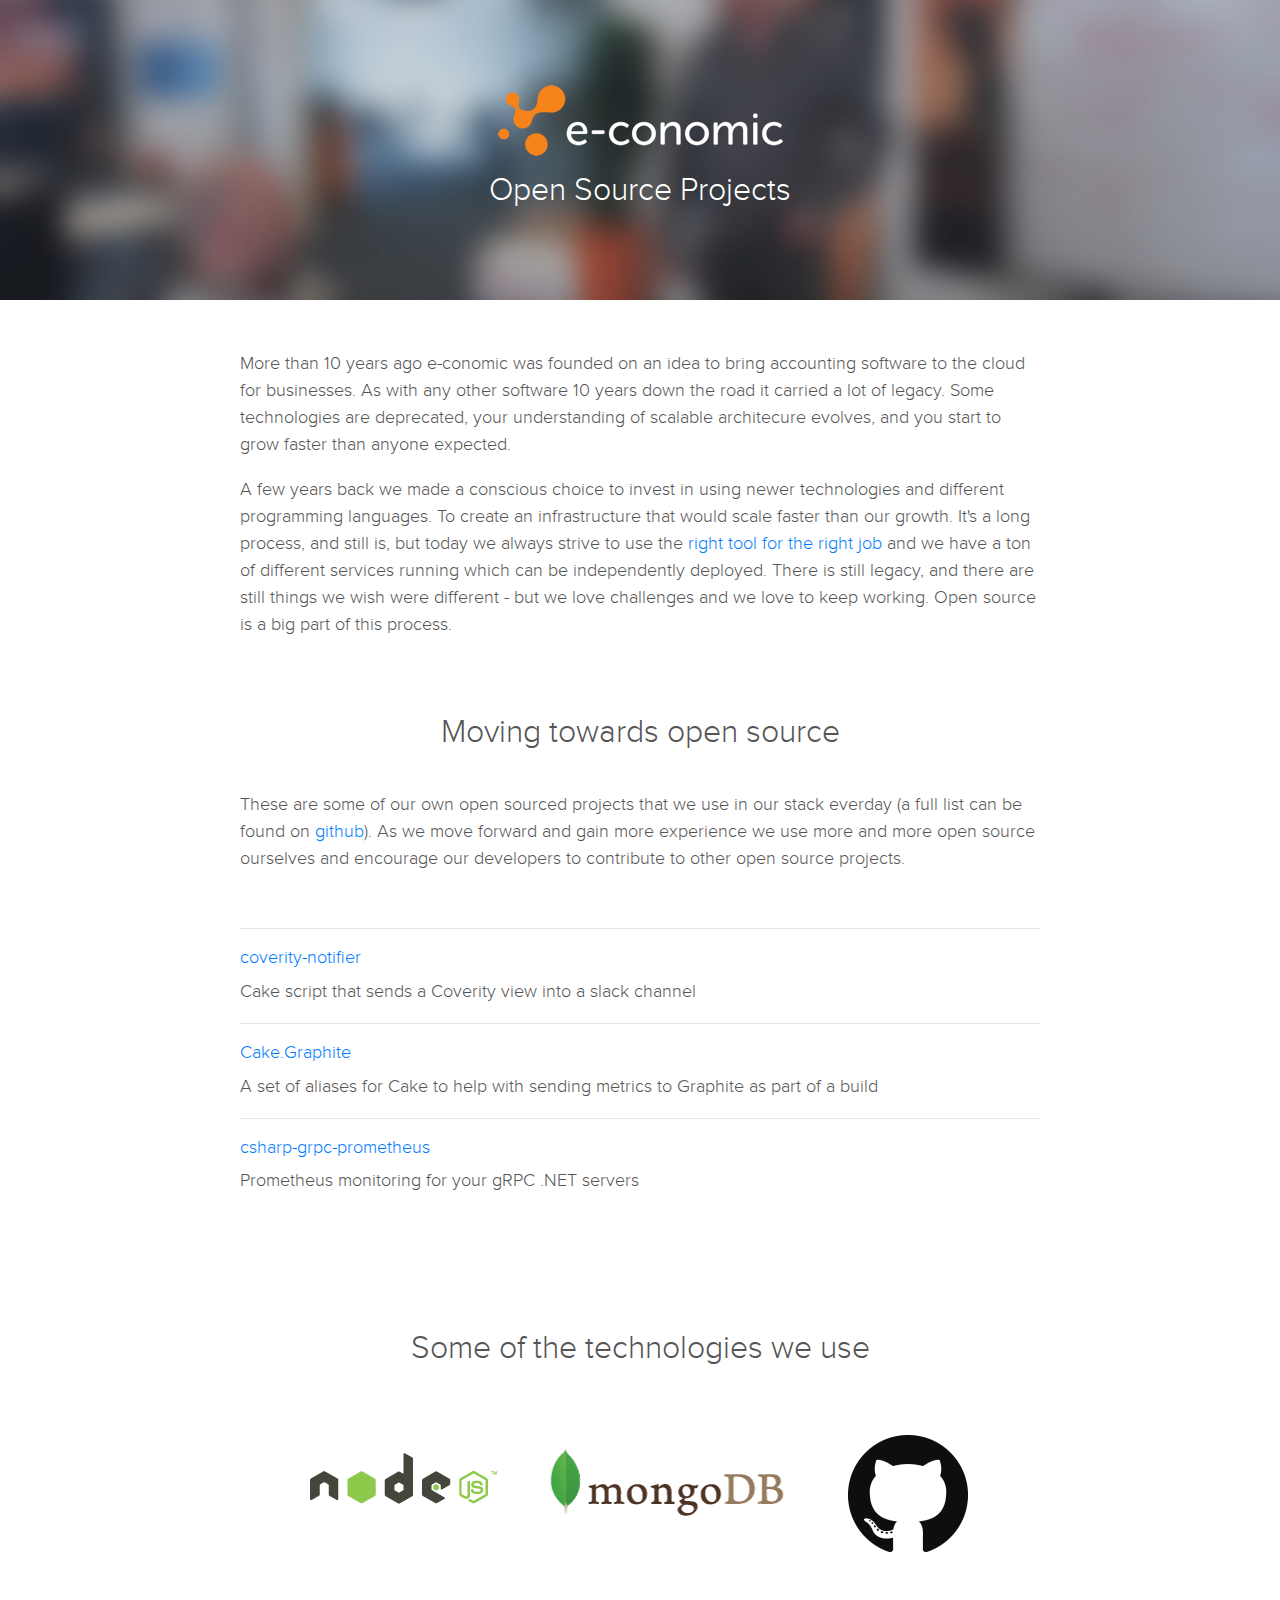
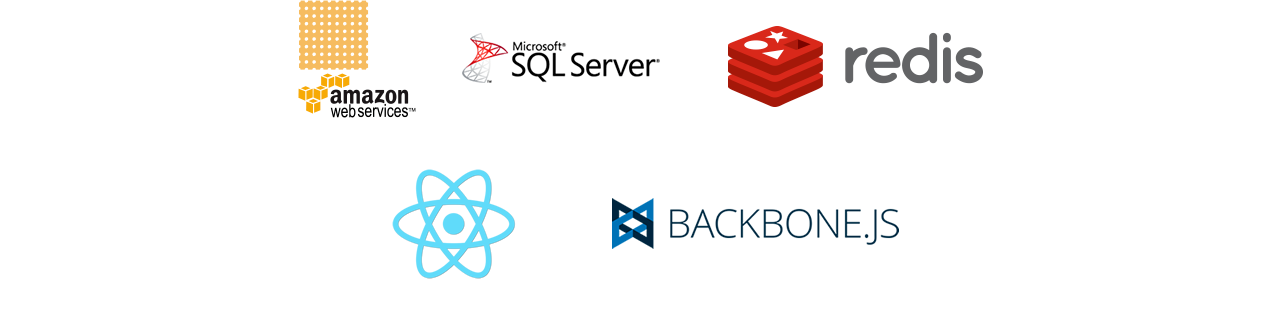
<file: index.html>
<!DOCTYPE html>
<html lang="en">
<head>
	<title>e-conomic open source</title>
	<link rel="stylesheet" href="https://stackpath.bootstrapcdn.com/bootstrap/4.4.1/css/bootstrap.min.css" integrity="sha384-Vkoo8x4CGsO3+Hhxv8T/Q5PaXtkKtu6ug5TOeNV6gBiFeWPGFN9MuhOf23Q9Ifjh" crossorigin="anonymous">
	<link rel="stylesheet" type="text/css" href="fonts.css">
	<script>
		(function(i,s,o,g,r,a,m){i['GoogleAnalyticsObject']=r;i[r]=i[r]||function(){
		(i[r].q=i[r].q||[]).push(arguments)},i[r].l=1*new Date();a=s.createElement(o),
		m=s.getElementsByTagName(o)[0];a.async=1;a.src=g;m.parentNode.insertBefore(a,m)
		})(window,document,'script','//www.google-analytics.com/analytics.js','ga');

		ga('create', 'UA-50810458-1', 'e-conomic.github.io');
		ga('send', 'pageview');
	</script>
	<style>
		html, body {
			padding: 0;
			margin: 0;
			font-family: pnl;
			font-size: 18px;
			color: #555;
		}

		h1 {
			font-size: 32px;
		}

		#top {
			padding-top: 85px;
			height: 300px;
			background-image: url(office_large.jpg);
			background-position: 0 -200px;
			background-size: 100% auto;
		}

		#logo {
			margin-left: auto;
			margin-right: auto;
			width: 285px;
			height: 71px;
			background-image: url(logo.png);
			background-repeat: no-repeat;
		}

		#logo-text {
			margin-top: 10px;
			margin-left: auto;
			margin-right: auto;
			text-align: center;
			color: white;
			font-size: 32px;
		}

		#body {
			margin-top: 50px;
			width: 800px;
			margin-left: auto;
			margin-right: auto;
		}

		h2 {
			font-size: 32px;
			margin-top: 75px;
			margin-bottom: 40px;
			text-align: center;
		}

		#projects {
			padding-top: 20px;
			padding-bottom: 60px;
		}

		#tech-logos {
			background-image: url(tech-logos.png);
			width: 686px;
			height: 471px;
			margin-left: auto;
			margin-right: auto;
			margin-bottom: 50px;
		}

	</style>
</head>
<body>
	<div id="top">
		<div id="logo"></div>
		<div id="logo-text">Open Source Projects</div>
	</div>
	<div id="body">
		<p>More than 10 years ago e-conomic was founded on an idea to bring accounting software to the cloud for businesses. As with any other software 10 years down the road it carried a lot of legacy. Some technologies are deprecated, your understanding of scalable architecure evolves, and you start to grow faster than anyone expected.</p>

		<p>A few years back we made a conscious choice to invest in using newer technologies and different programming languages. To create an infrastructure that would scale faster than our growth. It's a long process, and still is, but today we always strive to use the <a href="#technologies">right tool for the right job</a> and we have a ton of different services running which can be independently deployed. There is still legacy, and there are still things we wish were different - but we love challenges and we love to keep working. Open source is a big part of this process.</p>

		<h2>Moving towards open source</h2>

		<p>These are some of our own open sourced projects that we use in our stack everday (a full list can be found on <a href="https://github.com/e-conomic">github</a>). As we move forward and gain more experience we use more and more open source ourselves and encourage our developers to contribute to other open source projects.</p>

		<div id="projects">
			<hr>
			<div class="repository">
				<div class="header clearfix">
					<h6 class="float-left"><a href="https://github.com/e-conomic/coverity-notifier">coverity-notifier</a></h6>
					<div class="float-right"><iframe class="float-right" src="https://ghbtns.com/github-btn.html?user=e-conomic&repo=coverity-notifier&type=watch&count=true" allowtransparency="true" frameborder="0" scrolling="0" width="80" height="20"></iframe></div>
				</div>
				<div class="description">
					Cake script that sends a Coverity view into a slack channel
				</div>
			</div>
			<hr>
			<div class="repository">
				<div class="header clearfix">
					<h6 class="float-left"><a href="https://github.com/cake-contrib/coverity-notifier">Cake.Graphite</a></h6>
					<div class="float-right"><iframe class="float-right" src="https://ghbtns.com/github-btn.html?user=cake-contrib&repo=Cake.Graphite&type=watch&count=true" allowtransparency="true" frameborder="0" scrolling="0" width="80" height="20"></iframe></div>
				</div>
				<div class="description">
					A set of aliases for Cake to help with sending metrics to Graphite as part of a build
				</div>
			</div>
			<hr>
			<div class="repository">
				<div class="header clearfix">
					<h6 class="float-left"><a href="https://github.com/e-conomic/csharp-grpc-prometheus">csharp-grpc-prometheus</a></h6>
					<div class="float-right"><iframe class="float-right" src="https://ghbtns.com/github-btn.html?user=e-conomic&repo=csharp-grpc-prometheus&type=watch&count=true" allowtransparency="true" frameborder="0" scrolling="0" width="80" height="20"></iframe></div>
				</div>
				<div class="description">
					Prometheus monitoring for your gRPC .NET servers
				</div>
			</div>
		</div>
		<div id="technologies">
			<h2>Some of the technologies we use</h2>
			<div id="tech-logos"></div>
		</div>
	</div>
</body>
</html>
</file>
<file: fonts.css>
@font-face {
	font-family: pnl;
	src: url(proximanova-light.eot?) format('eot');

}

@font-face {
	font-family: pnl;
	src: url([data-uri]) format('woff');
}
</file>
